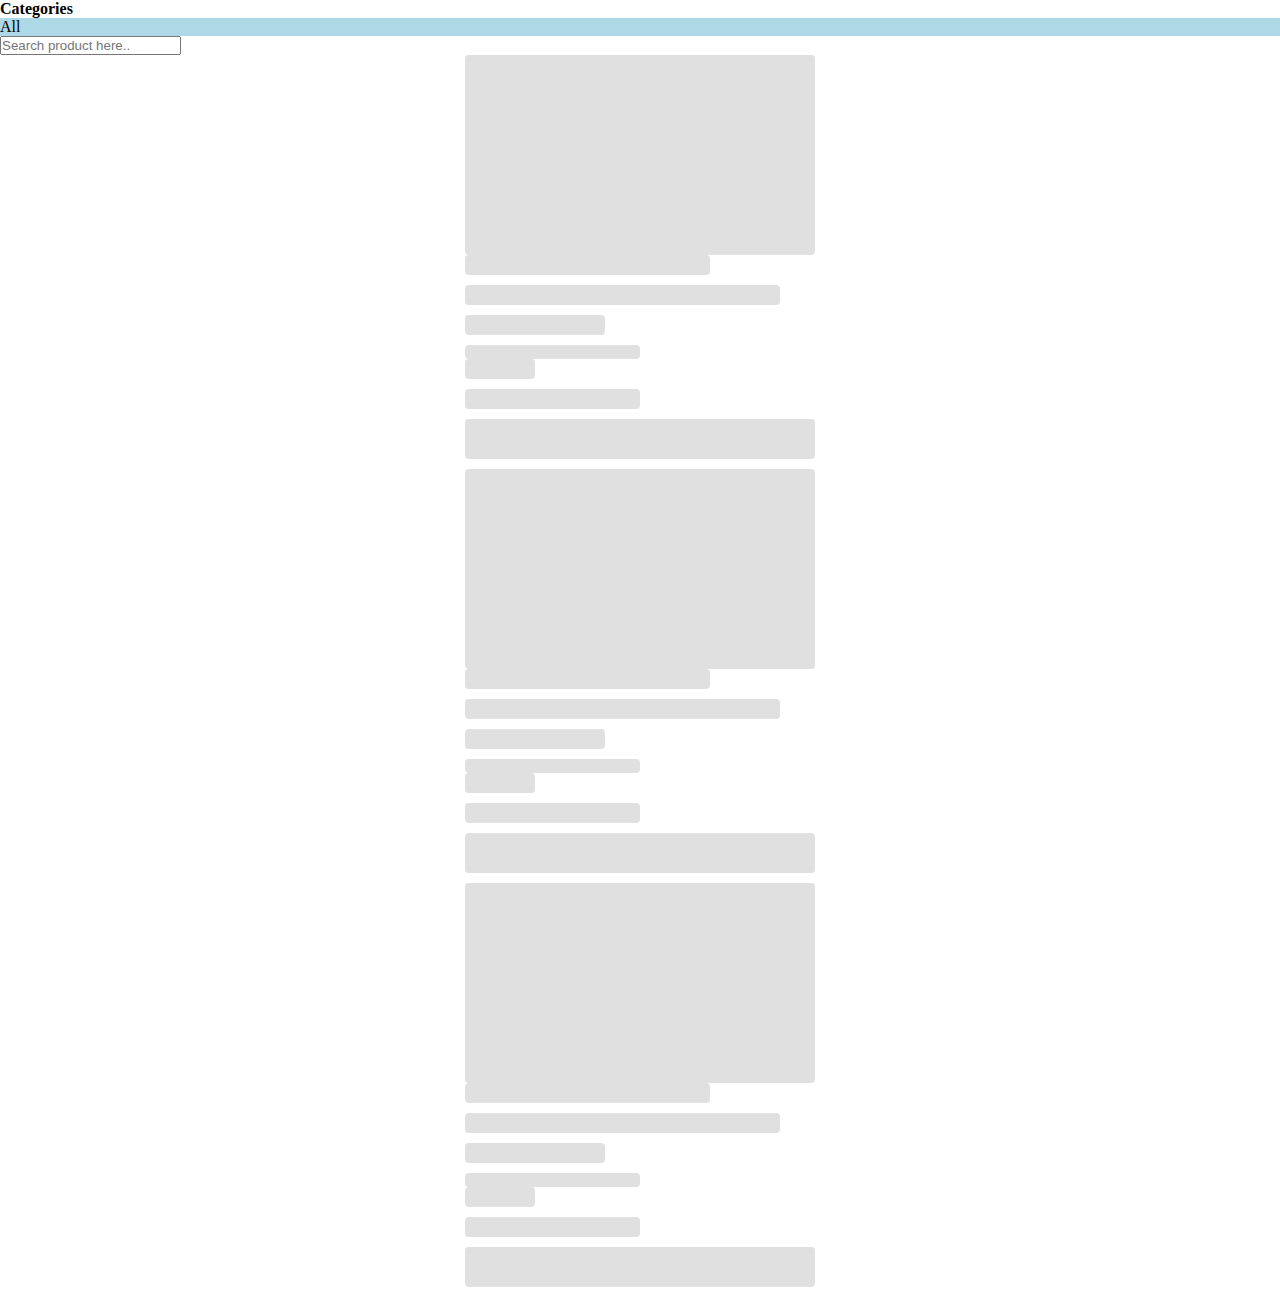
<file: index.html>
<!doctype html>
<html lang="en">

<head>
    <meta charset="utf-8">
    <meta name="viewport" content="width=device-width, initial-scale=1">

    <link href="https://cdn.jsdelivr.net/npm/bootstrap@5.0.2/dist/css/bootstrap.min.css" rel="stylesheet"
        integrity="sha384-EVSTQN3/azprG1Anm3QDgpJLIm9Nao0Yz1ztcQTwFspd3yD65VohhpuuCOmLASjC" crossorigin="anonymous">
    <link rel="stylesheet" href="style.css">
    <link rel="stylesheet" href="https://cdnjs.cloudflare.com/ajax/libs/font-awesome/6.7.2/css/all.min.css" integrity="sha512-Evv84Mr4kqVGRNSgIGL/F/aIDqQb7xQ2vcrdIwxfjThSH8CSR7PBEakCr51Ck+w+/U6swU2Im1vVX0SVk9ABhg==" crossorigin="anonymous" referrerpolicy="no-referrer" />
    <title>Product Listing Features!</title>
</head>

<body>
    <div class="container">
        <div class="row">
            <div class="col-3">
                <h4 class="text-center my-3">Categories</h4>
                <ul id="category-listing" class="list-unstyled">
                    <li onclick="getProducts()" class="active shadow-sm my-2 p-2">All</li>
                </ul>
            </div>
            <div class="col-9"> 
                <div>
                    <div class="p-3">
                        <input type="text" class="form-control" placeholder="Search product here.."
                            onkeyup="searchProducts()" id="search-inp">
                    </div>

                </div>

                <div class="row" id="product-listing">
                    <div class="col-4">
                        <!-- loading-skeleton -->
                        <div class="card" style="max-width: 350px; margin: auto;">
                            <div class="skeleton skeleton-img"></div>
                            <div class="card-body">
                                <div class="skeleton skeleton-text" style="width: 70%;"></div>
                                <div class="skeleton skeleton-text" style="width: 90%;"></div>
                                <div class="d-flex justify-content-between align-items-center mt-3">
                                    <div>
                                        <div class="skeleton skeleton-text" style="width: 40%;"></div>
                                        <div class="skeleton skeleton-small"></div>
                                    </div>
                                    <div class="skeleton skeleton-text" style="width: 20%;"></div>
                                </div>
                                <div class="skeleton skeleton-text mt-3" style="width: 50%;"></div>
                                <div class="skeleton skeleton-text" style="height: 40px; width: 100%;"></div>
                            </div>
                        </div>
                    </div>
                    <!-- second-skeleotn -->
                    <div class="col-4">
                        <div class="card" style="max-width: 350px; margin: auto;">
                            <div class="skeleton skeleton-img"></div>
                            <div class="card-body">
                                <div class="skeleton skeleton-text" style="width: 70%;"></div>
                                <div class="skeleton skeleton-text" style="width: 90%;"></div>
                                <div class="d-flex justify-content-between align-items-center mt-3">
                                    <div>
                                        <div class="skeleton skeleton-text" style="width: 40%;"></div>
                                        <div class="skeleton skeleton-small"></div>
                                    </div>
                                    <div class="skeleton skeleton-text" style="width: 20%;"></div>
                                </div>
                                <div class="skeleton skeleton-text mt-3" style="width: 50%;"></div>
                                <div class="skeleton skeleton-text" style="height: 40px; width: 100%;"></div>
                            </div>
                        </div>
                    </div>

                    <!-- third-skeleotn -->
                    <div class="col-4">
                        <div class="card" style="max-width: 350px; margin: auto;">
                            <div class="skeleton skeleton-img"></div>
                            <div class="card-body">
                                <div class="skeleton skeleton-text" style="width: 70%;"></div>
                                <div class="skeleton skeleton-text" style="width: 90%;"></div>
                                <div class="d-flex justify-content-between align-items-center mt-3">
                                    <div>
                                        <div class="skeleton skeleton-text" style="width: 40%;"></div>
                                        <div class="skeleton skeleton-small"></div>
                                    </div>
                                    <div class="skeleton skeleton-text" style="width: 20%;"></div>
                                </div>
                                <div class="skeleton skeleton-text mt-3" style="width: 50%;"></div>
                                <div class="skeleton skeleton-text" style="height: 40px; width: 100%;"></div>
                            </div>
                        </div>
                    </div>

                    <!-- <div class="col-4">
                        <div class="card shadow-sm"  style="width: 18rem;">
                            <img src="https://cdn.dummyjson.com/products/images/beauty/Essence%20Mascara%20Lash%20Princess/thumbnail.png" class="card-img-top" alt="Essence Mascara">
                            <div class="card-body">
                                <h5 class="card-title">Essence Mascara Lash Princess</h5>
                                <p class="card-text text-muted">Brand: <strong>Essence</strong></p>
                                <p class="card-text">Price: <strong>$9.99</strong> <span class="text-success">(-7.17% Off)</span></p>
                                <p class="card-text">Rating: <strong>4.94</strong> ⭐</p>
                                <p class="card-text text-danger">Availability: Low Stock</p>
                                <a href="#" class="btn btn-primary w-100">Buy Now</a>
                            </div>
                        </div>
                    </div> -->
                </div>
            </div>
        </div>
    </div>

    <script src="https://cdn.jsdelivr.net/npm/bootstrap@5.0.2/dist/js/bootstrap.bundle.min.js"
        integrity="sha384-MrcW6ZMFYlzcLA8Nl+NtUVF0sA7MsXsP1UyJoMp4YLEuNSfAP+JcXn/tWtIaxVXM"
        crossorigin="anonymous"></script>
    <script src="app.js"></script>
</body>

</html>
</file>
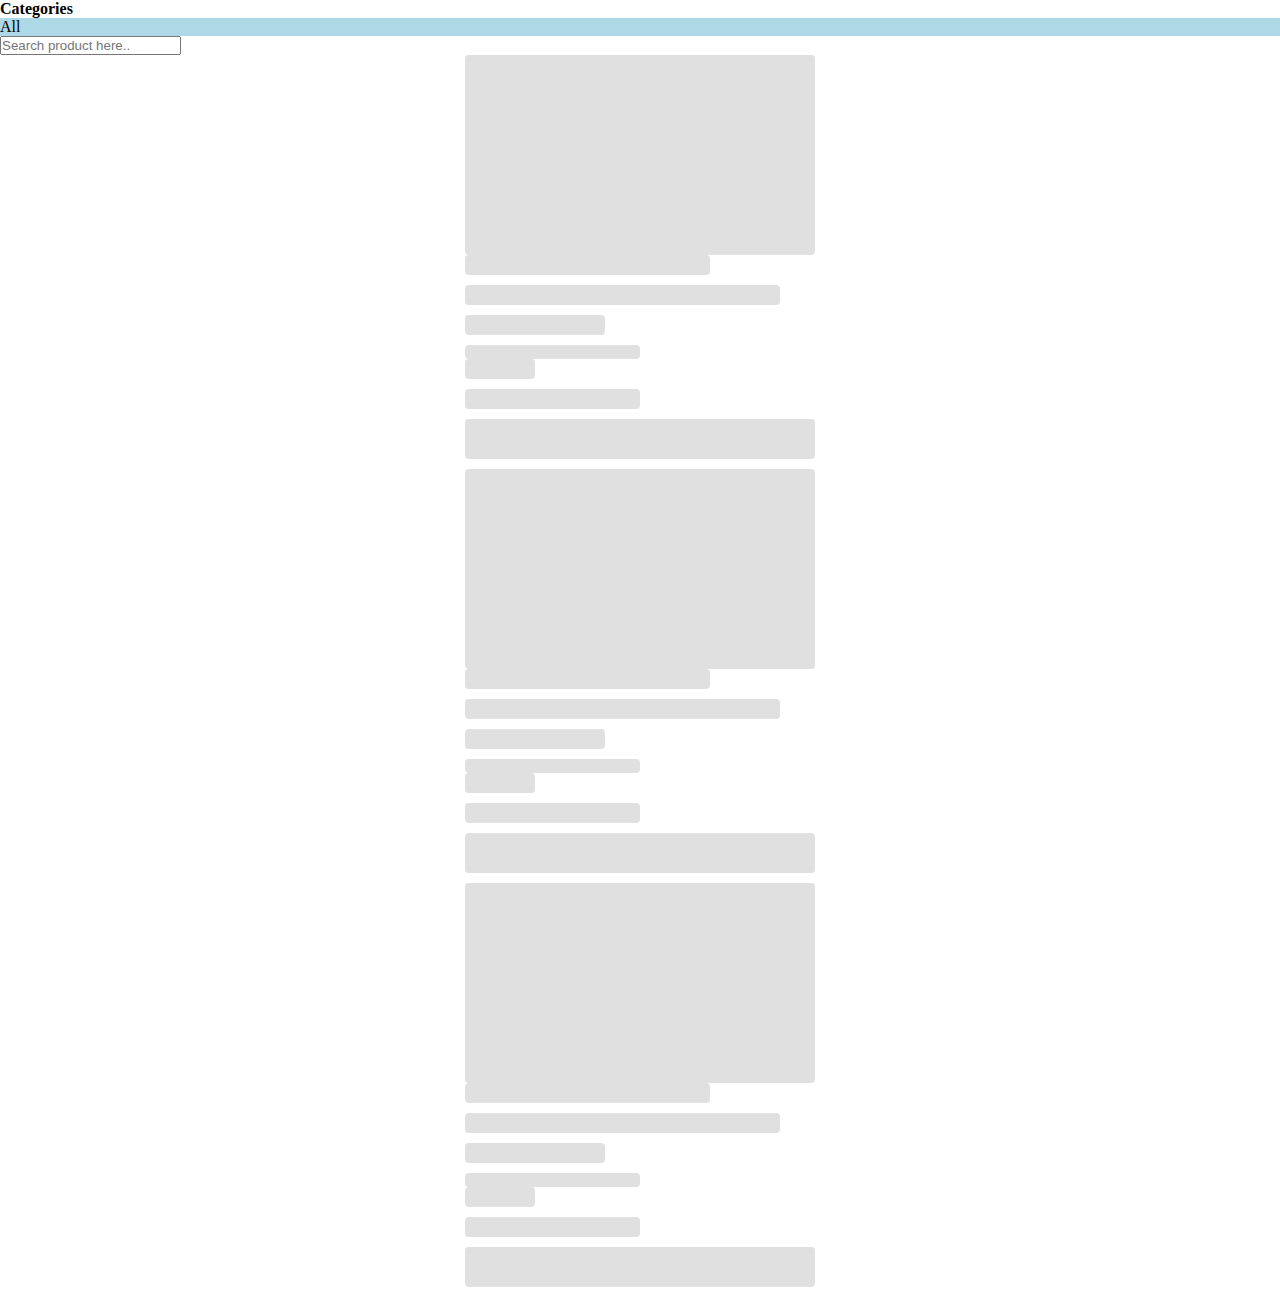
<file: Day-05 ProductListing/index.html>
<!doctype html>
<html lang="en">

<head>
    <meta charset="utf-8">
    <meta name="viewport" content="width=device-width, initial-scale=1">

    <link href="https://cdn.jsdelivr.net/npm/bootstrap@5.0.2/dist/css/bootstrap.min.css" rel="stylesheet"
        integrity="sha384-EVSTQN3/azprG1Anm3QDgpJLIm9Nao0Yz1ztcQTwFspd3yD65VohhpuuCOmLASjC" crossorigin="anonymous">
    <link rel="stylesheet" href="style.css">
    <link rel="stylesheet" href="https://cdnjs.cloudflare.com/ajax/libs/font-awesome/6.7.2/css/all.min.css" integrity="sha512-Evv84Mr4kqVGRNSgIGL/F/aIDqQb7xQ2vcrdIwxfjThSH8CSR7PBEakCr51Ck+w+/U6swU2Im1vVX0SVk9ABhg==" crossorigin="anonymous" referrerpolicy="no-referrer" />
    <title>Product Listing Features!</title>
</head>

<body>
    <div class="container">
        <div class="row">
            <div class="col-3">
                <h4 class="text-center my-3">Categories</h4>
                <ul id="category-listing" class="list-unstyled">
                    <li onclick="getProducts()" class="active shadow-sm my-2 p-2">All</li>
                </ul>
            </div>
            <div class="col-9"> 
                <div>
                    <div class="p-3">
                        <input type="text" class="form-control" placeholder="Search product here.."
                            onkeyup="searchProducts()" id="search-inp">
                    </div>

                </div>

                <div class="row" id="product-listing">
                    <div class="col-4">
                        <!-- loading-skeleton -->
                        <div class="card" style="max-width: 350px; margin: auto;">
                            <div class="skeleton skeleton-img"></div>
                            <div class="card-body">
                                <div class="skeleton skeleton-text" style="width: 70%;"></div>
                                <div class="skeleton skeleton-text" style="width: 90%;"></div>
                                <div class="d-flex justify-content-between align-items-center mt-3">
                                    <div>
                                        <div class="skeleton skeleton-text" style="width: 40%;"></div>
                                        <div class="skeleton skeleton-small"></div>
                                    </div>
                                    <div class="skeleton skeleton-text" style="width: 20%;"></div>
                                </div>
                                <div class="skeleton skeleton-text mt-3" style="width: 50%;"></div>
                                <div class="skeleton skeleton-text" style="height: 40px; width: 100%;"></div>
                            </div>
                        </div>
                    </div>
                    <!-- second-skeleotn -->
                    <div class="col-4">
                        <div class="card" style="max-width: 350px; margin: auto;">
                            <div class="skeleton skeleton-img"></div>
                            <div class="card-body">
                                <div class="skeleton skeleton-text" style="width: 70%;"></div>
                                <div class="skeleton skeleton-text" style="width: 90%;"></div>
                                <div class="d-flex justify-content-between align-items-center mt-3">
                                    <div>
                                        <div class="skeleton skeleton-text" style="width: 40%;"></div>
                                        <div class="skeleton skeleton-small"></div>
                                    </div>
                                    <div class="skeleton skeleton-text" style="width: 20%;"></div>
                                </div>
                                <div class="skeleton skeleton-text mt-3" style="width: 50%;"></div>
                                <div class="skeleton skeleton-text" style="height: 40px; width: 100%;"></div>
                            </div>
                        </div>
                    </div>

                    <!-- third-skeleotn -->
                    <div class="col-4">
                        <div class="card" style="max-width: 350px; margin: auto;">
                            <div class="skeleton skeleton-img"></div>
                            <div class="card-body">
                                <div class="skeleton skeleton-text" style="width: 70%;"></div>
                                <div class="skeleton skeleton-text" style="width: 90%;"></div>
                                <div class="d-flex justify-content-between align-items-center mt-3">
                                    <div>
                                        <div class="skeleton skeleton-text" style="width: 40%;"></div>
                                        <div class="skeleton skeleton-small"></div>
                                    </div>
                                    <div class="skeleton skeleton-text" style="width: 20%;"></div>
                                </div>
                                <div class="skeleton skeleton-text mt-3" style="width: 50%;"></div>
                                <div class="skeleton skeleton-text" style="height: 40px; width: 100%;"></div>
                            </div>
                        </div>
                    </div>

                    <!-- <div class="col-4">
                        <div class="card shadow-sm"  style="width: 18rem;">
                            <img src="https://cdn.dummyjson.com/products/images/beauty/Essence%20Mascara%20Lash%20Princess/thumbnail.png" class="card-img-top" alt="Essence Mascara">
                            <div class="card-body">
                                <h5 class="card-title">Essence Mascara Lash Princess</h5>
                                <p class="card-text text-muted">Brand: <strong>Essence</strong></p>
                                <p class="card-text">Price: <strong>$9.99</strong> <span class="text-success">(-7.17% Off)</span></p>
                                <p class="card-text">Rating: <strong>4.94</strong> ⭐</p>
                                <p class="card-text text-danger">Availability: Low Stock</p>
                                <a href="#" class="btn btn-primary w-100">Buy Now</a>
                            </div>
                        </div>
                    </div> -->
                </div>
            </div>
        </div>
    </div>

    <script src="https://cdn.jsdelivr.net/npm/bootstrap@5.0.2/dist/js/bootstrap.bundle.min.js"
        integrity="sha384-MrcW6ZMFYlzcLA8Nl+NtUVF0sA7MsXsP1UyJoMp4YLEuNSfAP+JcXn/tWtIaxVXM"
        crossorigin="anonymous"></script>
    <script src="app.js"></script>
</body>

</html>
</file>
<file: style.css>
* {
  margin: 0;
  padding: 0;
  box-sizing: border-box;
}
a {
  text-decoration: none;
  color: inherit;
  font-family: inherit;
}
#category-listing li:hover{
    background-color: lightblue;
}
#category-listing li{
    cursor: pointer;
}

#category-listing .active{
    background-color: lightblue;
}




/* skeleton -code */
.skeleton {
    background: #e0e0e0;
    border-radius: 4px;
    animation: pulse 1.5s infinite;
  }
  
  .skeleton-img {
    width: 100%;
    height: 200px;
  }
  
  .skeleton-text {
    height: 20px;
    margin-bottom: 10px;
  }
  
  .skeleton-small {
    height: 14px;
    width: 50%;
  }
  
  @keyframes pulse {
    0% {
        background-color: #e0e0e0;
    }
    50% {
        background-color: #f0f0f0;
    }
    100% {
        background-color: #e0e0e0;
    }
  }
</file>
<file: Day-05 ProductListing/style.css>
* {
  margin: 0;
  padding: 0;
  box-sizing: border-box;
}
a {
  text-decoration: none;
  color: inherit;
  font-family: inherit;
}
#category-listing li:hover{
    background-color: lightblue;
}
#category-listing li{
    cursor: pointer;
}

#category-listing .active{
    background-color: lightblue;
}




/* skeleton -code */
.skeleton {
    background: #e0e0e0;
    border-radius: 4px;
    animation: pulse 1.5s infinite;
  }
  
  .skeleton-img {
    width: 100%;
    height: 200px;
  }
  
  .skeleton-text {
    height: 20px;
    margin-bottom: 10px;
  }
  
  .skeleton-small {
    height: 14px;
    width: 50%;
  }
  
  @keyframes pulse {
    0% {
        background-color: #e0e0e0;
    }
    50% {
        background-color: #f0f0f0;
    }
    100% {
        background-color: #e0e0e0;
    }
  }
</file>
